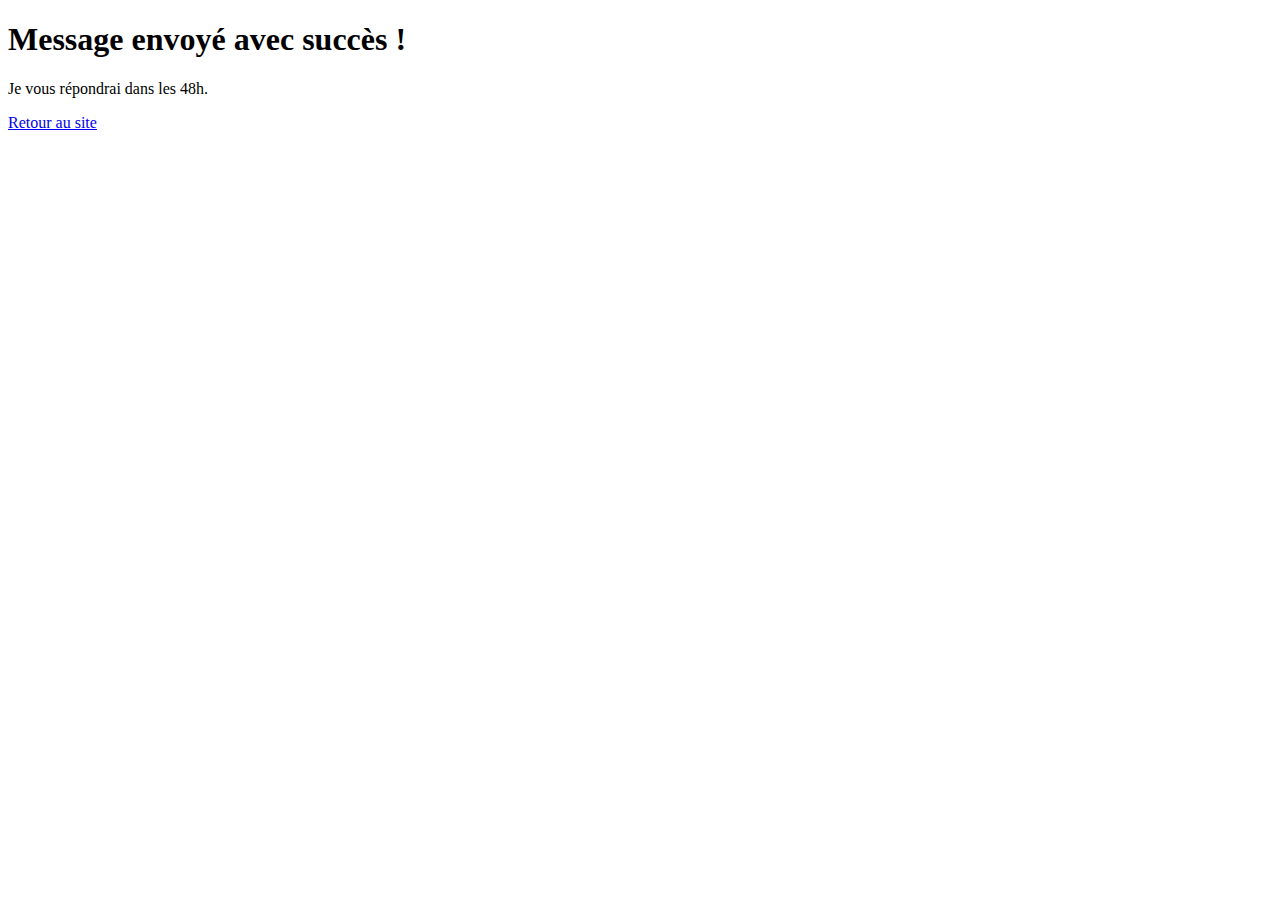
<file: merci.html>
<!DOCTYPE html>
<html>
<head>
    <title>Merci !</title>
    <meta charset="UTF-8">
</head>
<body>
    <h1>Message envoyé avec succès !</h1>
    <p>Je vous répondrai dans les 48h.</p>
    <a href="https://ydaoui.github.io/MySiteWeb/">Retour au site</a>
</body>
</html>
</file>
